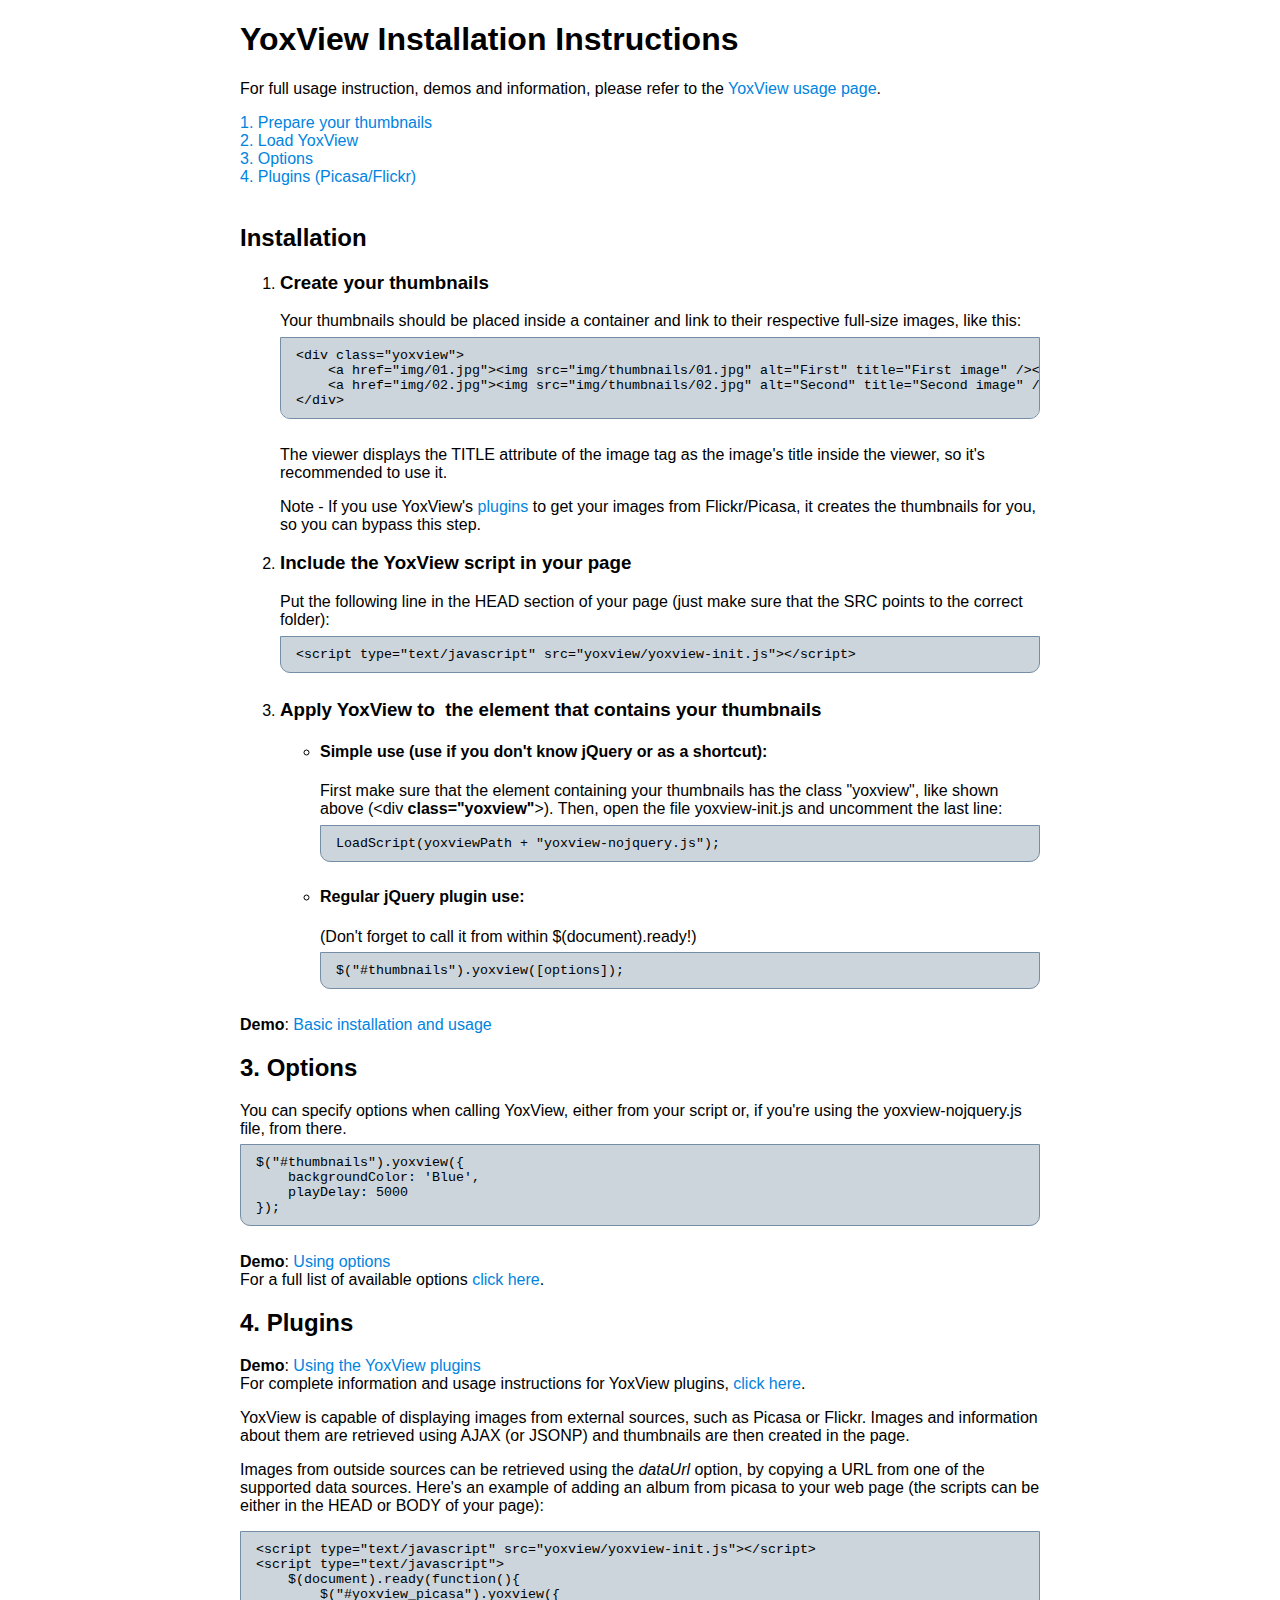
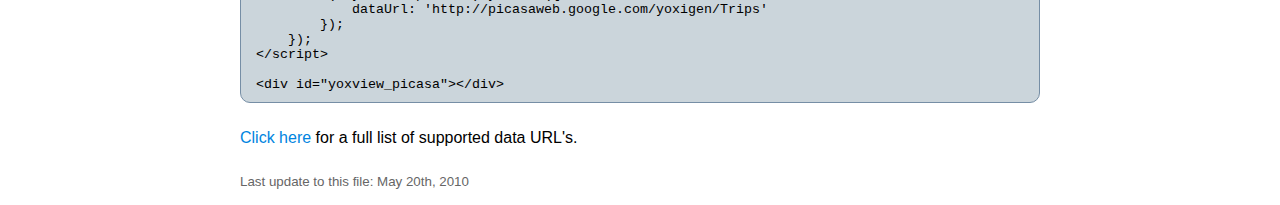
<file: kogs2/scripts/yoxview/install.htm>
<!DOCTYPE html PUBLIC "-//W3C//DTD XHTML 1.0 Transitional//EN" "http://www.w3.org/TR/xhtml1/DTD/xhtml1-transitional.dtd">
<html xmlns="http://www.w3.org/1999/xhtml" >
<head>
    <title>YoxView Installation Instructions</title>
    <style type="text/css">
        body{ margin-bottom: 1em; font-family: Arial, Sans-Serif; }
        #main{ width: 800px; margin: 0 auto;}
        pre{ 
            font-family: Courier New;
	        font-size: 10pt;
	        background: #c7d2d8;
	        background: rgba(102, 133, 150, 0.34);
	        border: solid 1px #768ea5;
	        padding: 10px 15px;
	        margin-top: 0.5em;
	        margin-bottom: 2em;
	        color: Black;
	        overflow: auto;
	        -moz-border-radius: 10px;
	        -moz-border-radius-topright: 0;
	        -moz-border-radius-topleft: 0;
	        -webkit-border-radius: 10px;
	        -webkit-border-top-left-radius: 0;
	        -webkit-border-top-right-radius: 0;
	    }
	    a{ color: #0084e0; text-decoration: none;}
        a:hover{ text-decoration: underline; }
        p#lastUpdate{ font-size: smaller; margin-top: 2em; color: #666; }
    </style>
</head>
<body>
<div id="main">
    <h1>YoxView Installation Instructions</h1>
    <p>For full usage instruction, demos and information, please refer to the <a href="http://yoxigen.com/yoxview/usage.aspx">
        YoxView usage page</a>.</p>
    <a href="#thumbnails">
    1. Prepare your thumbnails<br />
    </a><a href="#load">2. Load YoxView</a><br />
    <a href="#options">
    3. Options<br />
    </a><a href="#plugins">
    4. Plugins (Picasa/Flickr)</a><br /><br />
    
    <h2 id="installation">Installation</h2>
<ol>
    <li>
        <h3>Create your thumbnails</h3>
        Your thumbnails should be placed inside a container and link to their respective full-size images, like this:
<pre>&lt;div class="yoxview"&gt;
    &lt;a href="img/01.jpg"&gt;&lt;img src="img/thumbnails/01.jpg" alt="First" title="First image" /&gt;&lt;/a&gt;
    &lt;a href="img/02.jpg"&gt;&lt;img src="img/thumbnails/02.jpg" alt="Second" title="Second image" /&gt;&lt;/a&gt;
&lt;/div&gt;
</pre>
<p>The viewer displays the TITLE attribute of the image tag as the image's title inside the viewer, so it's recommended to use it.</p>
<p>Note - If you use YoxView's <a href="#plugins">plugins</a> to get your images from Flickr/Picasa, it creates the thumbnails for you, so you can bypass this step.</p>
    </li>
    <li>
        <h3>Include the YoxView script in your page</h3>
        Put the following line in the HEAD section of your page (just make sure that the
        SRC points to the correct folder):<br />
        <pre class="script">&lt;script type="text/javascript" src="yoxview/yoxview-init.js"&gt;&lt;/script&gt;</pre>
    </li>
    <li>
        <h3>Apply YoxView to &nbsp;the element that contains your thumbnails</h3>
        <ul>
            <li><h4>Simple use (use if you don't know jQuery or as a shortcut):</h4>
                First make sure that the element containing your thumbnails has the class "yoxview",
                like shown above (&lt;div <strong>class="yoxview"</strong>&gt;). Then, 
                open the file yoxview-init.js and uncomment the last line:<br />
                <pre class="script">LoadScript(yoxviewPath + "yoxview-nojquery.js");</pre>
            </li>
            <li>
                <h4>Regular jQuery plugin use:</h4>
                (Don't forget to call it from within $(document).ready!)
                <pre>$("#thumbnails").yoxview([options]);</pre>
            </li>
        </ul>
    </li>
</ol>
<span class="demo"><strong>Demo</strong>: <a href="http://www.yoxigen.com/yoxview/demo/demo - basic usage.html">Basic installation and usage</a></span>
<h2 id="options">3. Options</h2>
   You can specify options when calling YoxView, either from your script or, if you're using the yoxview-nojquery.js file, from there.
<pre>$("#thumbnails").yoxview({
    backgroundColor: 'Blue',
    playDelay: 5000
});</pre>
<span class="demo"><strong>Demo</strong>: <a href="http://www.yoxigen.com/yoxview/demo/demo - customizing with options.html">Using options</a></span><br />
    For a full list of available options <a href="http://yoxigen.com/yoxview/usage.aspx#options">
        click here</a>.
        <h2 id="plugins">4. Plugins</h2>
        <span class="demo"><strong>Demo</strong>: <a href="http://www.yoxigen.com/yoxview/demo/demo - using plugins.html">Using the YoxView plugins</a></span><br />
        For complete information and usage instructions for YoxView plugins, <a href="http://yoxigen.com/yoxview/plugins.aspx">
        click here</a>.
        <p> YoxView is capable of displaying images from external sources, such as Picasa or Flickr. Images and information about them are retrieved using AJAX (or JSONP) and thumbnails are then created in the page.</p>
        <p>Images from outside sources can be retrieved using the <em>dataUrl</em> option,
        by copying a URL from one of the supported data sources.
    Here's an example of adding an album from picasa to your web page (the scripts can
    be either in the HEAD or BODY of your page):</p>
    <pre>&lt;script type="text/javascript" src="yoxview/yoxview-init.js"&gt;&lt;/script&gt;
&lt;script type="text/javascript"&gt;
    $(document).ready(function(){
        $("#yoxview_picasa").yoxview({ 
            dataUrl: 'http://picasaweb.google.com/yoxigen/Trips'
        });
    });
&lt;/script&gt;

&lt;div id="yoxview_picasa"&gt;&lt;/div&gt;</pre>
    <a href="http://yoxigen.com/yoxview/plugins.aspx#urlsTable">
Click here</a> for a full list of supported data URL's.
    <p id="lastUpdate">
        Last update to this file: May 20th, 2010
    </p>
    </div>
</body>
</html>
</file>
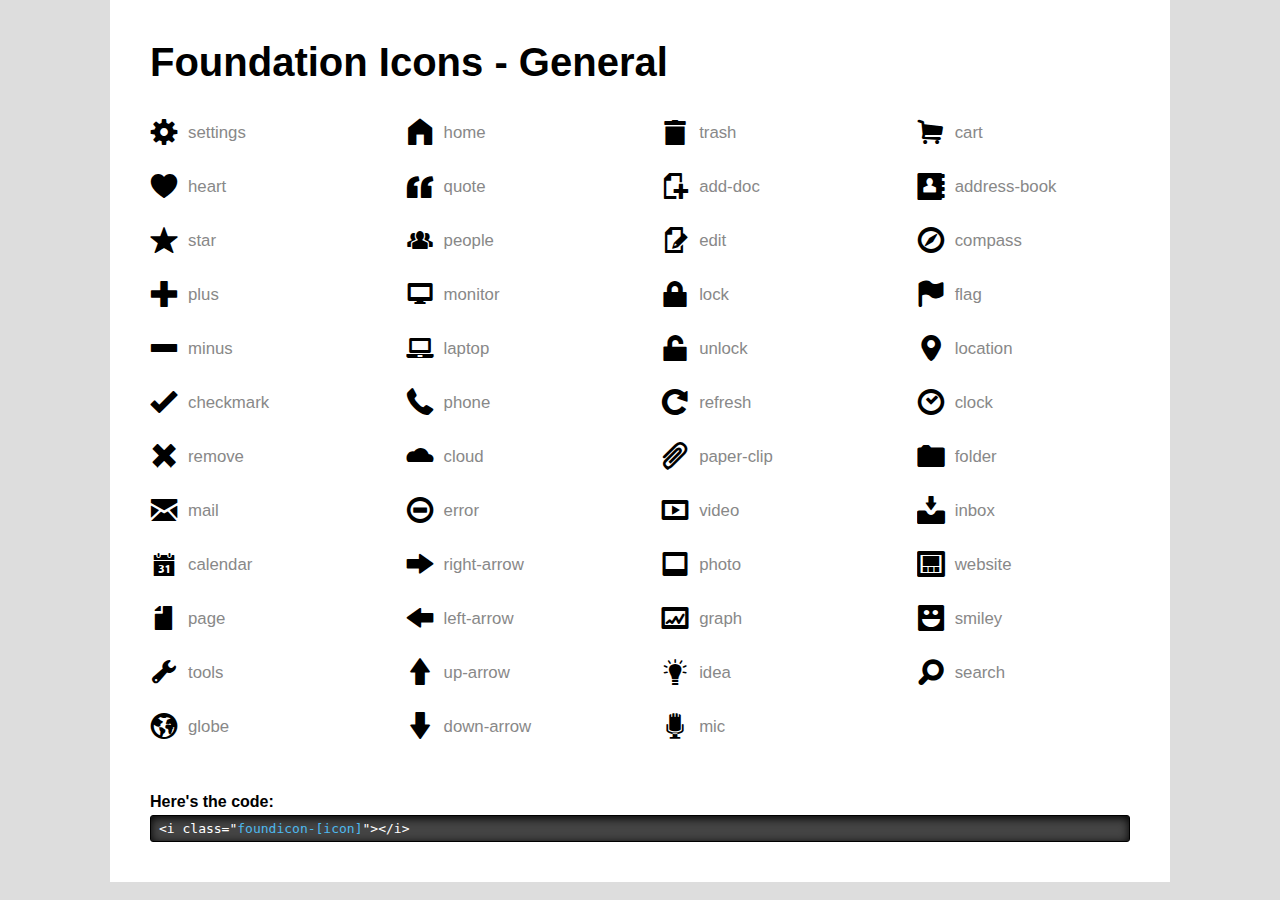
<file: kogs2/scripts/icons/general/demo.html>
<!DOCTYPE html>
<head>
  <meta charset="utf-8" />
  <title>Foundation Icons - General</title>
  <link rel="stylesheet" href="stylesheets/general_foundicons.css">
  <style>

    * { margin: 0; padding: 0; }
    body { background: #ddd; font-family: "HelveticaNeue", "Helvetica Neue", "Helvetica", Arial, sans-serif; }

    .row { width: 100%; max-width: 980px; min-width: 727px; margin: 0 auto; }
    .row .row { min-width: 0; }
    .column, .columns { margin-left: 4.4%; float: left; min-height: 1px; position: relative; }
    .column:first-child, .columns:first-child { margin-left: 0; }
    .row .three { width: 21.67957%; }
    .row .twelve { width: 100%; }
    /* Nicolas Gallagher's micro clearfix */
    .row:before, .row:after, .clearfix:before, .clearfix:after { content:""; display:table; }
    .row:after, .clearfix:after { clear: both; }
    .row, .clearfix { zoom: 1; }

    .container { padding: 40px; margin: 0 auto; width: 980px; background: #fff; }
    h1 { margin-bottom: 10px; font-size: 40px; }
    h4 { margin-bottom: 4px; }
    hr { border: solid 1px; border-color: #bbb transparent transparent transparent; }
    ul { list-style: none; overflow: hidden; margin-top: 20px; margin-bottom: 30px; }
    ul li { font-size: 28px; margin-bottom: 16px; vertical-align: center; }

    div.code { border: solid 1px #000; background: #444; border-radius: 3px; box-shadow: 0px 2px 10px rgba(0,0,0,1) inset; }
    div.code pre { color: #fff; padding: 5px 5px 5px 8px; }
    .class { color: #4DB9EE; }
    em { color: #aaa; }

    [class*="foundicon-"]:after { position: relative; top: -8px; left: 10px; color: #888; font-size: 60%; font-style: normal; }

    .foundicon-settings:after        { content: "settings"; }
    .foundicon-heart:after           { content: "heart"; }
    .foundicon-star:after            { content: "star"; }
    .foundicon-plus:after            { content: "plus"; }
    .foundicon-minus:after           { content: "minus"; }
    .foundicon-checkmark:after       { content: "checkmark"; }

    .foundicon-remove:after          { content: "remove"; }
    .foundicon-mail:after            { content: "mail"; }
    .foundicon-calendar:after        { content: "calendar"; }
    .foundicon-page:after            { content: "page"; }
    .foundicon-tools:after           { content: "tools"; }
    .foundicon-globe:after           { content: "globe"; }

    .foundicon-home:after            { content: "home"; }
    .foundicon-quote:after           { content: "quote"; }
    .foundicon-people:after          { content: "people"; }
    .foundicon-monitor:after         { content: "monitor"; }
    .foundicon-laptop:after          { content: "laptop"; }
    .foundicon-phone:after           { content: "phone"; }

    .foundicon-cloud:after           { content: "cloud"; }
    .foundicon-error:after           { content: "error"; }
    .foundicon-right-arrow:after     { content: "right-arrow"; }
    .foundicon-left-arrow:after      { content: "left-arrow"; }
    .foundicon-up-arrow:after        { content: "up-arrow"; }
    .foundicon-down-arrow:after      { content: "down-arrow"; }

    .foundicon-trash:after           { content: "trash"; }
    .foundicon-add-doc:after         { content: "add-doc"; }
    .foundicon-edit:after            { content: "edit"; }
    .foundicon-lock:after            { content: "lock"; }
    .foundicon-unlock:after          { content: "unlock"; }
    .foundicon-refresh:after         { content: "refresh"; }

    .foundicon-paper-clip:after      { content: "paper-clip"; }
    .foundicon-video:after           { content: "video"; }
    .foundicon-photo:after           { content: "photo"; }
    .foundicon-graph:after           { content: "graph"; }
    .foundicon-idea:after            { content: "idea"; }
    .foundicon-mic:after             { content: "mic"; }

    .foundicon-cart:after            { content: "cart"; }
    .foundicon-address-book:after    { content: "address-book"; }
    .foundicon-compass:after         { content: "compass"; }
    .foundicon-flag:after            { content: "flag"; }
    .foundicon-location:after        { content: "location"; }
    .foundicon-clock:after           { content: "clock"; }

    .foundicon-folder:after          { content: "folder"; }
    .foundicon-inbox:after           { content: "inbox"; }
    .foundicon-website:after         { content: "website"; }
    .foundicon-smiley:after          { content: "smiley"; }
    .foundicon-search:after          { content: "search"; }

  </style>

  <!--[if lt IE 8]>
    <link rel="stylesheet" href="stylesheets/general_foundicons_ie7.css">
  <![endif]-->


  </style>
</head>
<body>

  <!-- Original Implementation -->
  <div class="container">
    <div class="row">
      <div class="twelve columns">
        <h1>Foundation Icons - General</h1>
      </div>
    </div>

    <div class="row">

      <ul class="three columns">
        <li><i class="button foundicon-settings"></i></li>
        <li><i class="foundicon-heart"></i></li>
        <li><i class="foundicon-star"></i></li>
        <li><i class="foundicon-plus"></i></li>
        <li><i class="foundicon-minus"></i></li>
        <li class="last-in-row"><i class="foundicon-checkmark"></i></li>

        <li><i class="foundicon-remove"></i></li>
        <li><i class="foundicon-mail"></i></li>
        <li><i class="foundicon-calendar"></i></li>
        <li><i class="foundicon-page"></i></li>
        <li><i class="foundicon-tools"></i></li>
        <li class="last-in-row"><i class="foundicon-globe"></i></li>
      </ul>

      <ul class="three columns">
        <li><i class="foundicon-home"></i></li>
        <li><i class="foundicon-quote"></i></li>
        <li><i class="foundicon-people"></i></li>
        <li><i class="foundicon-monitor"></i></li>
        <li><i class="foundicon-laptop"></i></li>
        <li class="last-in-row"><i class="foundicon-phone"></i></li>

        <li><i class="foundicon-cloud"></i></li>
        <li><i class="foundicon-error"></i></li>
        <li><i class="foundicon-right-arrow"></i></li>
        <li><i class="foundicon-left-arrow"></i></li>
        <li><i class="foundicon-up-arrow"></i></li>
        <li class="last-in-row"><i class="foundicon-down-arrow"></i></li>
      </ul>

      <ul class="three columns">
        <li><i class="foundicon-trash"></i></li>
        <li><i class="foundicon-add-doc"></i></li>
        <li><i class="foundicon-edit"></i></li>
        <li><i class="foundicon-lock"></i></li>
        <li><i class="foundicon-unlock"></i></li>
        <li class="last-in-row"><i class="foundicon-refresh"></i></li>

        <li><i class="foundicon-paper-clip"></i></li>
        <li><i class="foundicon-video"></i></li>
        <li><i class="foundicon-photo"></i></li>
        <li><i class="foundicon-graph"></i></li>
        <li><i class="foundicon-idea"></i></li>
        <li class="last-in-row"><i class="foundicon-mic"></i></li>
      </ul>

      <ul class="three columns">
        <li><i class="foundicon-cart"></i></li>
        <li><i class="foundicon-address-book"></i></li>
        <li><i class="foundicon-compass"></i></li>
        <li><i class="foundicon-flag"></i></li>
        <li><i class="foundicon-location"></i></li>
        <li class="last-in-row"><i class="foundicon-clock"></i></li>

        <li><i class="foundicon-folder"></i></li>
        <li><i class="foundicon-inbox"></i></li>
        <li><i class="foundicon-website"></i></li>
        <li><i class="foundicon-smiley"></i></li>
        <li><i class="foundicon-search"></i></li>
      </ul>

    </div>

    <div class="row">
      <div class="twelve columns">
        <h4>Here's the code:</h4>
        <div class="code">
<pre>
&lt;i class="<span class="class">foundicon-[icon]</span>"&gt;&lt;/i&gt;
</pre>
        </div>
      </div>
    </div>
  </div>
</body>
</file>
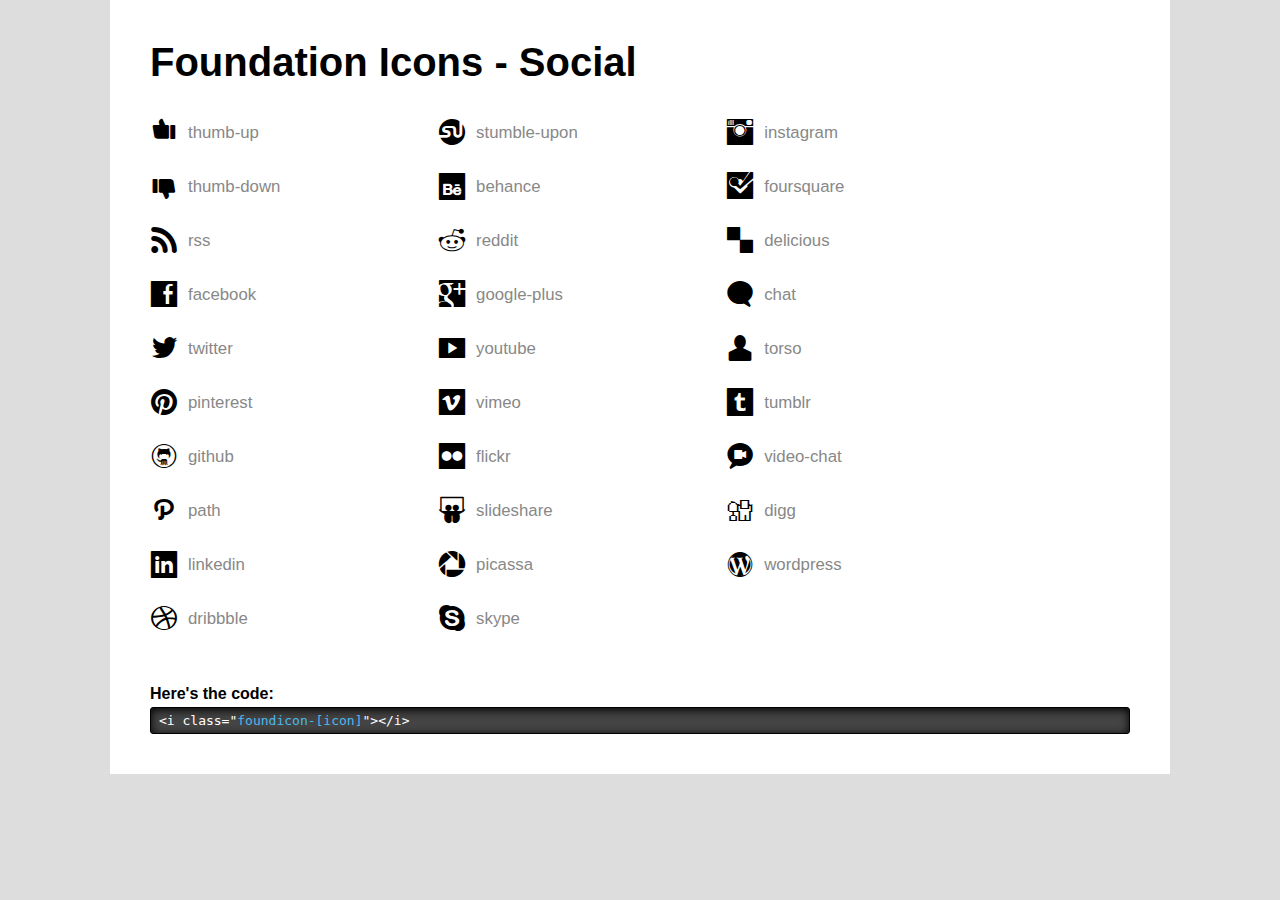
<file: kogs2/scripts/icons/social/demo.html>
<!DOCTYPE html>
<head>
  <meta charset="utf-8" />
  <title>Foundation Icons - General</title>
  <link rel="stylesheet" href="stylesheets/social_foundicons.css">
  <style>

    * { margin: 0; padding: 0; }
    body { background: #ddd; font-family: "HelveticaNeue", "Helvetica Neue", "Helvetica", Arial, sans-serif; }

    .row { width: 100%; max-width: 980px; min-width: 727px; margin: 0 auto; }
    .row .row { min-width: 0; }
    .column, .columns { margin-left: 4.4%; float: left; min-height: 1px; position: relative; }
    .column:first-child, .columns:first-child { margin-left: 0; }
    .row .three { width: 21.67957%; }
    .row .four { width: 25%; }
    .row .twelve { width: 100%; }
    /* Nicolas Gallagher's micro clearfix */
    .row:before, .row:after, .clearfix:before, .clearfix:after { content:""; display:table; }
    .row:after, .clearfix:after { clear: both; }
    .row, .clearfix { zoom: 1; }

    .container { padding: 40px; margin: 0 auto; width: 980px; background: #fff; }
    h1 { margin-bottom: 10px; font-size: 40px; }
    h4 { margin-bottom: 4px; }
    hr { border: solid 1px; border-color: #bbb transparent transparent transparent; }
    ul { list-style: none; overflow: hidden; margin-top: 20px; margin-bottom: 30px; }
    ul li { font-size: 28px; margin-bottom: 16px; vertical-align: center; }

    div.code { border: solid 1px #000; background: #444; border-radius: 3px; box-shadow: 0px 2px 10px rgba(0,0,0,1) inset; }
    div.code pre { color: #fff; padding: 5px 5px 5px 8px; }
    .class { color: #4DB9EE; }
    em { color: #aaa; }

    [class*="foundicon-"]:after { position: relative; top: -8px; left: 10px; color: #888; font-size: 60%; font-style: normal; }

    .foundicon-thumb-up:after         { content: "thumb-up";}
    .foundicon-thumb-down:after       { content: "thumb-down";}
    .foundicon-rss:after              { content: "rss";}
    .foundicon-facebook:after         { content: "facebook";}
    .foundicon-twitter:after          { content: "twitter";}
    .foundicon-pinterest:after        { content: "pinterest";}
    .foundicon-github:after           { content: "github";}
    .foundicon-path:after             { content: "path";}
    .foundicon-linkedin:after         { content: "linkedin";}
    .foundicon-dribbble:after         { content: "dribbble";}
    .foundicon-stumble-upon:after     { content: "stumble-upon";}
    .foundicon-behance:after          { content: "behance";}
    .foundicon-reddit:after           { content: "reddit";}
    .foundicon-google-plus:after      { content: "google-plus";}
    .foundicon-youtube:after          { content: "youtube";}
    .foundicon-vimeo:after            { content: "vimeo";}
    .foundicon-flickr:after           { content: "flickr";}
    .foundicon-slideshare:after       { content: "slideshare";}
    .foundicon-picassa:after          { content: "picassa";}
    .foundicon-skype:after            { content: "skype";}
    .foundicon-steam:after            { content: "steam";}
    .foundicon-instagram:after        { content: "instagram";}
    .foundicon-foursquare:after       { content: "foursquare";}
    .foundicon-delicious:after        { content: "delicious";}
    .foundicon-chat:after             { content: "chat";}
    .foundicon-torso:after            { content: "torso";}
    .foundicon-tumblr:after           { content: "tumblr";}
    .foundicon-video-chat:after       { content: "video-chat";}
    .foundicon-digg:after             { content: "digg";}
    .foundicon-wordpress:after        { content: "wordpress";}

  </style>

  <!--[if lt IE 8]>
    <link rel="stylesheet" href="stylesheets/social_foundicons_ie7.css">
  <![endif]-->


  </style>
</head>
<body>

  <!-- Original Implementation -->
  <div class="container">
    <div class="row">
      <div class="twelve columns">
        <h1>Foundation Icons - Social</h1>
      </div>
    </div>

    <div class="row">

      <ul class="four columns">
        <li><i class="foundicon-thumb-up"></i></li>
        <li><i class="foundicon-thumb-down"></i></li>
        <li><i class="foundicon-rss"></i></li>
        <li><i class="foundicon-facebook"></i></li>
        <li><i class="foundicon-twitter"></i></li>
        <li><i class="foundicon-pinterest"></i></li>
        <li><i class="foundicon-github"></i></li>
        <li><i class="foundicon-path"></i></li>
        <li><i class="foundicon-linkedin"></i></li>
        <li><i class="foundicon-dribbble"></i></li>
      </ul>

      <ul class="four columns">
        <li><i class="foundicon-stumble-upon"></i></li>
        <li><i class="foundicon-behance"></i></li>
        <li><i class="foundicon-reddit"></i></li>
        <li><i class="foundicon-google-plus"></i></li>
        <li><i class="foundicon-youtube"></i></li>
        <li><i class="foundicon-vimeo"></i></li>
        <li><i class="foundicon-flickr"></i></li>
        <li><i class="foundicon-slideshare"></i></li>
        <li><i class="foundicon-picassa"></i></li>
        <li><i class="foundicon-skype"></i></li>
      </ul>

      <ul class="four columns">
        <li><i class="foundicon-instagram"></i></li>
        <li><i class="foundicon-foursquare"></i></li>
        <li><i class="foundicon-delicious"></i></li>
        <li><i class="foundicon-chat"></i></li>
        <li><i class="foundicon-torso"></i></li>
        <li><i class="foundicon-tumblr"></i></li>
        <li><i class="foundicon-video-chat"></i></li>
        <li><i class="foundicon-digg"></i></li>
        <li><i class="foundicon-wordpress"></i></li>
      </ul>

    </div>

    <div class="row">
      <div class="twelve columns">
        <h4>Here's the code:</h4>
        <div class="code">
<pre>
&lt;i class="<span class="class">foundicon-[icon]</span>"&gt;&lt;/i&gt;
</pre>
        </div>
      </div>
    </div>
  </div>
</body>
</file>
<file: kogs2/scripts/icons/general/stylesheets/general_foundicons.css>
/* font-face */
@font-face {
  font-family: "GeneralFoundicons";
  src: url("../fonts/general_foundicons.eot");
  src: url("../fonts/general_foundicons.eot?#iefix") format("embedded-opentype"), url("../fonts/general_foundicons.woff") format("woff"), url("../fonts/general_foundicons.ttf") format("truetype"), url("../fonts/general_foundicons.svg#GeneralFoundicons") format("svg");
  font-weight: normal;
  font-style: normal;
}

/* global foundicon styles */
[class*="foundicon-"] {
  display: inline;
  width: auto;
  height: auto;
  line-height: inherit;
  /*vertical-align: baseline; YSW*/
  vertical-align: middle;
  background-image: none;
  background-position: 0 0;
  background-repeat: repeat;
}

[class*="foundicon-"]:before {
  font-family: "GeneralFoundicons";
  font-weight: normal;
  font-style: normal;
  text-decoration: inherit;
}

/* icons */
.foundicon-settings:before {
  content: "\f000";
}

.foundicon-heart:before {
  content: "\f001";
}

.foundicon-star:before {
  content: "\f002";
}

.foundicon-plus:before {
  content: "\f003";
}

.foundicon-minus:before {
  content: "\f004";
}

.foundicon-checkmark:before {
  content: "\f005";
}

.foundicon-remove:before {
  content: "\f006";
}

.foundicon-mail:before {
  content: "\f007";
}

.foundicon-calendar:before {
  content: "\f008";
}

.foundicon-page:before {
  content: "\f009";
}

.foundicon-tools:before {
  content: "\f00a";
}

.foundicon-globe:before {
  content: "\f00b";
}

.foundicon-home:before {
  content: "\f00c";
}

.foundicon-quote:before {
  content: "\f00d";
}

.foundicon-people:before {
  content: "\f00e";
}

.foundicon-monitor:before {
  content: "\f00f";
}

.foundicon-laptop:before {
  content: "\f010";
}

.foundicon-phone:before {
  content: "\f011";
}

.foundicon-cloud:before {
  content: "\f012";
}

.foundicon-error:before {
  content: "\f013";
}

.foundicon-right-arrow:before {
  content: "\f014";
}

.foundicon-left-arrow:before {
  content: "\f015";
}

.foundicon-up-arrow:before {
  content: "\f016";
}

.foundicon-down-arrow:before {
  content: "\f017";
}

.foundicon-trash:before {
  content: "\f018";
}

.foundicon-add-doc:before {
  content: "\f019";
}

.foundicon-edit:before {
  content: "\f01a";
}

.foundicon-lock:before {
  content: "\f01b";
}

.foundicon-unlock:before {
  content: "\f01c";
}

.foundicon-refresh:before {
  content: "\f01d";
}

.foundicon-paper-clip:before {
  content: "\f01e";
}

.foundicon-video:before {
  content: "\f01f";
}

.foundicon-photo:before {
  content: "\f020";
}

.foundicon-graph:before {
  content: "\f021";
}

.foundicon-idea:before {
  content: "\f022";
}

.foundicon-mic:before {
  content: "\f023";
}

.foundicon-cart:before {
  content: "\f024";
}

.foundicon-address-book:before {
  content: "\f025";
}

.foundicon-compass:before {
  content: "\f026";
}

.foundicon-flag:before {
  content: "\f027";
}

.foundicon-location:before {
  content: "\f028";
}

.foundicon-clock:before {
  content: "\f029";
}

.foundicon-folder:before {
  content: "\f02a";
}

.foundicon-inbox:before {
  content: "\f02b";
}

.foundicon-website:before {
  content: "\f02c";
}

.foundicon-smiley:before {
  content: "\f02d";
}

.foundicon-search:before {
  content: "\f02e";
}
</file>
<file: kogs2/scripts/icons/general/stylesheets/general_foundicons_ie7.css>
/* general icons for IE7 */
[class*="foundicon-"] {
  font-family: "GeneralFoundicons";
  font-weight: normal;
  font-style: normal;
}

.foundicon-settings {
  *zoom: expression(this.runtimeStyle['zoom'] = "1", this.innerHTML = "&#xf000;");
}

.foundicon-heart {
  *zoom: expression(this.runtimeStyle['zoom'] = "1", this.innerHTML = "&#xf001;");
}

.foundicon-star {
  *zoom: expression(this.runtimeStyle['zoom'] = "1", this.innerHTML = "&#xf002;");
}

.foundicon-plus {
  *zoom: expression(this.runtimeStyle['zoom'] = "1", this.innerHTML = "&#xf003;");
}

.foundicon-minus {
  *zoom: expression(this.runtimeStyle['zoom'] = "1", this.innerHTML = "&#xf004;");
}

.foundicon-checkmark {
  *zoom: expression(this.runtimeStyle['zoom'] = "1", this.innerHTML = "&#xf005;");
}

.foundicon-remove {
  *zoom: expression(this.runtimeStyle['zoom'] = "1", this.innerHTML = "&#xf006;");
}

.foundicon-mail {
  *zoom: expression(this.runtimeStyle['zoom'] = "1", this.innerHTML = "&#xf007;");
}

.foundicon-calendar {
  *zoom: expression(this.runtimeStyle['zoom'] = "1", this.innerHTML = "&#xf008;");
}

.foundicon-page {
  *zoom: expression(this.runtimeStyle['zoom'] = "1", this.innerHTML = "&#xf009;");
}

.foundicon-tools {
  *zoom: expression(this.runtimeStyle['zoom'] = "1", this.innerHTML = "&#xf00a;");
}

.foundicon-globe {
  *zoom: expression(this.runtimeStyle['zoom'] = "1", this.innerHTML = "&#xf00b;");
}

.foundicon-home {
  *zoom: expression(this.runtimeStyle['zoom'] = "1", this.innerHTML = "&#xf00c;");
}

.foundicon-quote {
  *zoom: expression(this.runtimeStyle['zoom'] = "1", this.innerHTML = "&#xf00d;");
}

.foundicon-people {
  *zoom: expression(this.runtimeStyle['zoom'] = "1", this.innerHTML = "&#xf00e;");
}

.foundicon-monitor {
  *zoom: expression(this.runtimeStyle['zoom'] = "1", this.innerHTML = "&#xf00f;");
}

.foundicon-laptop {
  *zoom: expression(this.runtimeStyle['zoom'] = "1", this.innerHTML = "&#xf010;");
}

.foundicon-phone {
  *zoom: expression(this.runtimeStyle['zoom'] = "1", this.innerHTML = "&#xf011;");
}

.foundicon-cloud {
  *zoom: expression(this.runtimeStyle['zoom'] = "1", this.innerHTML = "&#xf012;");
}

.foundicon-error {
  *zoom: expression(this.runtimeStyle['zoom'] = "1", this.innerHTML = "&#xf013;");
}

.foundicon-right-arrow {
  *zoom: expression(this.runtimeStyle['zoom'] = "1", this.innerHTML = "&#xf014;");
}

.foundicon-left-arrow {
  *zoom: expression(this.runtimeStyle['zoom'] = "1", this.innerHTML = "&#xf015;");
}

.foundicon-up-arrow {
  *zoom: expression(this.runtimeStyle['zoom'] = "1", this.innerHTML = "&#xf016;");
}

.foundicon-down-arrow {
  *zoom: expression(this.runtimeStyle['zoom'] = "1", this.innerHTML = "&#xf017;");
}

.foundicon-trash {
  *zoom: expression(this.runtimeStyle['zoom'] = "1", this.innerHTML = "&#xf018;");
}

.foundicon-add-doc {
  *zoom: expression(this.runtimeStyle['zoom'] = "1", this.innerHTML = "&#xf019;");
}

.foundicon-edit {
  *zoom: expression(this.runtimeStyle['zoom'] = "1", this.innerHTML = "&#xf01a;");
}

.foundicon-lock {
  *zoom: expression(this.runtimeStyle['zoom'] = "1", this.innerHTML = "&#xf01b;");
}

.foundicon-unlock {
  *zoom: expression(this.runtimeStyle['zoom'] = "1", this.innerHTML = "&#xf01c;");
}

.foundicon-refresh {
  *zoom: expression(this.runtimeStyle['zoom'] = "1", this.innerHTML = "&#xf01d;");
}

.foundicon-paper-clip {
  *zoom: expression(this.runtimeStyle['zoom'] = "1", this.innerHTML = "&#xf01e;");
}

.foundicon-video {
  *zoom: expression(this.runtimeStyle['zoom'] = "1", this.innerHTML = "&#xf01f;");
}

.foundicon-photo {
  *zoom: expression(this.runtimeStyle['zoom'] = "1", this.innerHTML = "&#xf020;");
}

.foundicon-graph {
  *zoom: expression(this.runtimeStyle['zoom'] = "1", this.innerHTML = "&#xf021;");
}

.foundicon-idea {
  *zoom: expression(this.runtimeStyle['zoom'] = "1", this.innerHTML = "&#xf022;");
}

.foundicon-mic {
  *zoom: expression(this.runtimeStyle['zoom'] = "1", this.innerHTML = "&#xf023;");
}

.foundicon-cart {
  *zoom: expression(this.runtimeStyle['zoom'] = "1", this.innerHTML = "&#xf024;");
}

.foundicon-address-book {
  *zoom: expression(this.runtimeStyle['zoom'] = "1", this.innerHTML = "&#xf025;");
}

.foundicon-compass {
  *zoom: expression(this.runtimeStyle['zoom'] = "1", this.innerHTML = "&#xf026;");
}

.foundicon-flag {
  *zoom: expression(this.runtimeStyle['zoom'] = "1", this.innerHTML = "&#xf027;");
}

.foundicon-location {
  *zoom: expression(this.runtimeStyle['zoom'] = "1", this.innerHTML = "&#xf028;");
}

.foundicon-clock {
  *zoom: expression(this.runtimeStyle['zoom'] = "1", this.innerHTML = "&#xf029;");
}

.foundicon-folder {
  *zoom: expression(this.runtimeStyle['zoom'] = "1", this.innerHTML = "&#xf02a;");
}

.foundicon-inbox {
  *zoom: expression(this.runtimeStyle['zoom'] = "1", this.innerHTML = "&#xf02b;");
}

.foundicon-website {
  *zoom: expression(this.runtimeStyle['zoom'] = "1", this.innerHTML = "&#xf02c;");
}

.foundicon-smiley {
  *zoom: expression(this.runtimeStyle['zoom'] = "1", this.innerHTML = "&#xf02d;");
}

.foundicon-search {
  *zoom: expression(this.runtimeStyle['zoom'] = "1", this.innerHTML = "&#xf02e;");
}
</file>
<file: kogs2/scripts/icons/social/stylesheets/social_foundicons.css>
/* font-face */
@font-face {
  font-family: "SocialFoundicons";
  src: url("../fonts/social_foundicons.eot");
  src: url("../fonts/social_foundicons.eot?#iefix") format("embedded-opentype"), url("../fonts/social_foundicons.woff") format("woff"), url("../fonts/social_foundicons.ttf") format("truetype"), url("../fonts/social_foundicons.svg#SocialFoundicons") format("svg");
  font-weight: normal;
  font-style: normal;
}

/* global foundicon styles */
[class*="foundicon-"] {
  display: inline;
  width: auto;
  height: auto;
  line-height: inherit;
  /*vertical-align: baseline; YSW*/
  vertical-align: middle;
  background-image: none;
  background-position: 0 0;
  background-repeat: repeat;
}

[class*="foundicon-"]:before {
  font-family: "SocialFoundicons";
  font-weight: normal;
  font-style: normal;
  text-decoration: inherit;
}

/* icons */
.foundicon-thumb-up:before {
  content: "\f000";
}

.foundicon-thumb-down:before {
  content: "\f001";
}

.foundicon-rss:before {
  content: "\f002";
}

.foundicon-facebook:before {
  content: "\f003";
}

.foundicon-twitter:before {
  content: "\f004";
}

.foundicon-pinterest:before {
  content: "\f005";
}

.foundicon-github:before {
  content: "\f006";
}

.foundicon-path:before {
  content: "\f007";
}

.foundicon-linkedin:before {
  content: "\f008";
}

.foundicon-dribbble:before {
  content: "\f009";
}

.foundicon-stumble-upon:before {
  content: "\f00a";
}

.foundicon-behance:before {
  content: "\f00b";
}

.foundicon-reddit:before {
  content: "\f00c";
}

.foundicon-google-plus:before {
  content: "\f00d";
}

.foundicon-youtube:before {
  content: "\f00e";
}

.foundicon-vimeo:before {
  content: "\f00f";
}

.foundicon-flickr:before {
  content: "\f010";
}

.foundicon-slideshare:before {
  content: "\f011";
}

.foundicon-picassa:before {
  content: "\f012";
}

.foundicon-skype:before {
  content: "\f013";
}

.foundicon-steam:before {
  content: "\f014";
}

.foundicon-instagram:before {
  content: "\f015";
}

.foundicon-foursquare:before {
  content: "\f016";
}

.foundicon-delicious:before {
  content: "\f017";
}

.foundicon-chat:before {
  content: "\f018";
}

.foundicon-torso:before {
  content: "\f019";
}

.foundicon-tumblr:before {
  content: "\f01a";
}

.foundicon-video-chat:before {
  content: "\f01b";
}

.foundicon-digg:before {
  content: "\f01c";
}

.foundicon-wordpress:before {
  content: "\f01d";
}
</file>
<file: kogs2/scripts/icons/social/stylesheets/social_foundicons_ie7.css>
/* general icons for IE7 */
[class*="foundicon-"] {
  font-family: "SocialFoundicons";
  font-weight: normal;
  font-style: normal;
}

.foundicon-thumb-up {
  *zoom: expression(this.runtimeStyle['zoom'] = "1", this.innerHTML = "&#xf000;");
}

.foundicon-thumb-down {
  *zoom: expression(this.runtimeStyle['zoom'] = "1", this.innerHTML = "&#xf001;");
}

.foundicon-rss {
  *zoom: expression(this.runtimeStyle['zoom'] = "1", this.innerHTML = "&#xf002;");
}

.foundicon-facebook {
  *zoom: expression(this.runtimeStyle['zoom'] = "1", this.innerHTML = "&#xf003;");
}

.foundicon-twitter {
  *zoom: expression(this.runtimeStyle['zoom'] = "1", this.innerHTML = "&#xf004;");
}

.foundicon-pinterest {
  *zoom: expression(this.runtimeStyle['zoom'] = "1", this.innerHTML = "&#xf005;");
}

.foundicon-github {
  *zoom: expression(this.runtimeStyle['zoom'] = "1", this.innerHTML = "&#xf006;");
}

.foundicon-path {
  *zoom: expression(this.runtimeStyle['zoom'] = "1", this.innerHTML = "&#xf007;");
}

.foundicon-linkedin {
  *zoom: expression(this.runtimeStyle['zoom'] = "1", this.innerHTML = "&#xf008;");
}

.foundicon-dribbble {
  *zoom: expression(this.runtimeStyle['zoom'] = "1", this.innerHTML = "&#xf009;");
}

.foundicon-stumble-upon {
  *zoom: expression(this.runtimeStyle['zoom'] = "1", this.innerHTML = "&#xf00a;");
}

.foundicon-behance {
  *zoom: expression(this.runtimeStyle['zoom'] = "1", this.innerHTML = "&#xf00b;");
}

.foundicon-reddit {
  *zoom: expression(this.runtimeStyle['zoom'] = "1", this.innerHTML = "&#xf00c;");
}

.foundicon-google-plus {
  *zoom: expression(this.runtimeStyle['zoom'] = "1", this.innerHTML = "&#xf00d;");
}

.foundicon-youtube {
  *zoom: expression(this.runtimeStyle['zoom'] = "1", this.innerHTML = "&#xf00e;");
}

.foundicon-vimeo {
  *zoom: expression(this.runtimeStyle['zoom'] = "1", this.innerHTML = "&#xf00f;");
}

.foundicon-flickr {
  *zoom: expression(this.runtimeStyle['zoom'] = "1", this.innerHTML = "&#xf010;");
}

.foundicon-slideshare {
  *zoom: expression(this.runtimeStyle['zoom'] = "1", this.innerHTML = "&#xf011;");
}

.foundicon-picassa {
  *zoom: expression(this.runtimeStyle['zoom'] = "1", this.innerHTML = "&#xf012;");
}

.foundicon-skype {
  *zoom: expression(this.runtimeStyle['zoom'] = "1", this.innerHTML = "&#xf013;");
}

.foundicon-steam {
  *zoom: expression(this.runtimeStyle['zoom'] = "1", this.innerHTML = "&#xf014;");
}

.foundicon-instagram {
  *zoom: expression(this.runtimeStyle['zoom'] = "1", this.innerHTML = "&#xf015;");
}

.foundicon-foursquare {
  *zoom: expression(this.runtimeStyle['zoom'] = "1", this.innerHTML = "&#xf016;");
}

.foundicon-delicious {
  *zoom: expression(this.runtimeStyle['zoom'] = "1", this.innerHTML = "&#xf017;");
}

.foundicon-chat {
  *zoom: expression(this.runtimeStyle['zoom'] = "1", this.innerHTML = "&#xf018;");
}

.foundicon-torso {
  *zoom: expression(this.runtimeStyle['zoom'] = "1", this.innerHTML = "&#xf019;");
}

.foundicon-tumblr {
  *zoom: expression(this.runtimeStyle['zoom'] = "1", this.innerHTML = "&#xf01a;");
}

.foundicon-video-chat {
  *zoom: expression(this.runtimeStyle['zoom'] = "1", this.innerHTML = "&#xf01b;");
}

.foundicon-digg {
  *zoom: expression(this.runtimeStyle['zoom'] = "1", this.innerHTML = "&#xf01c;");
}

.foundicon-wordpress {
  *zoom: expression(this.runtimeStyle['zoom'] = "1", this.innerHTML = "&#xf01d;");
}
</file>
